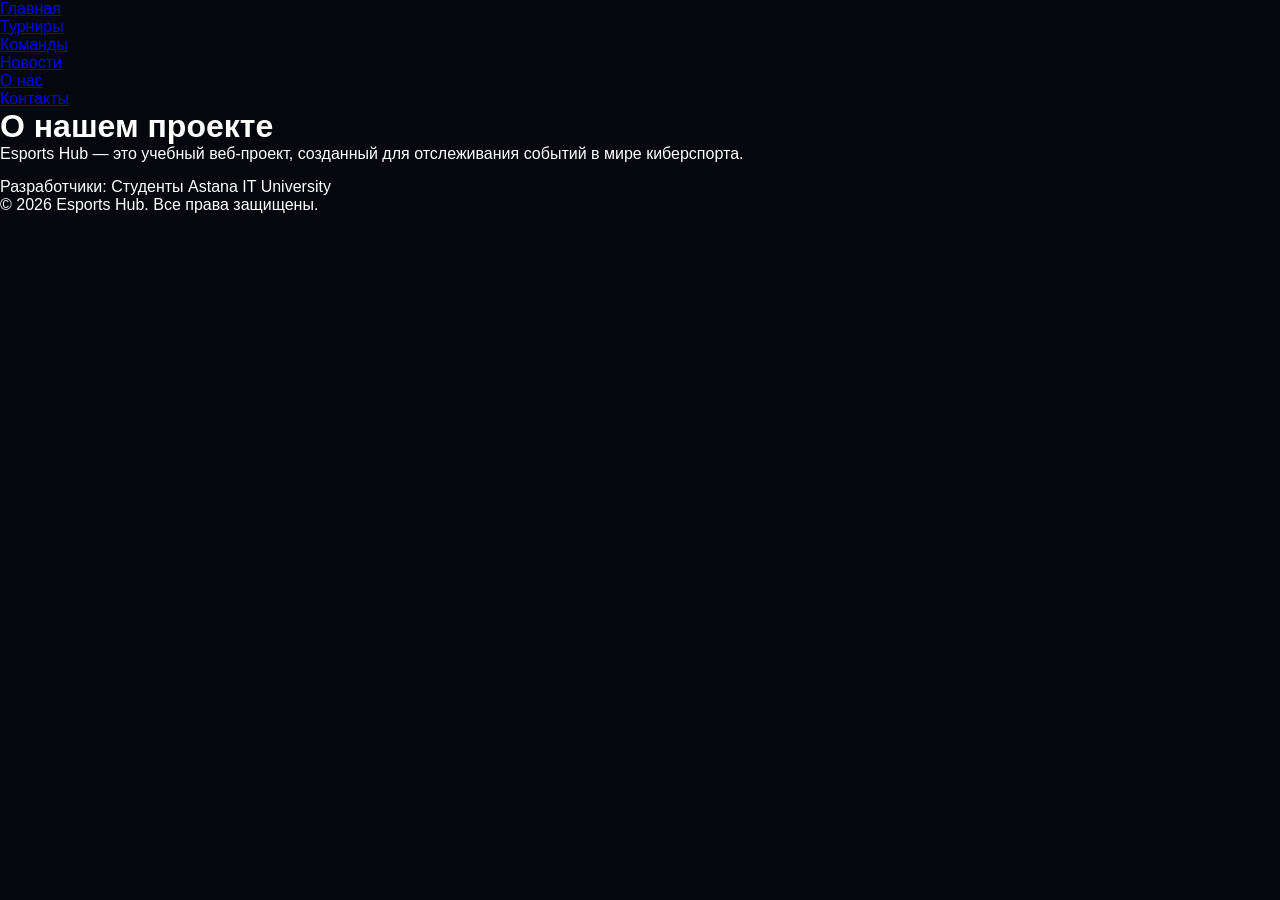
<file: about.html>
<!DOCTYPE html>
<html lang="ru">
<head>
    <meta charset="UTF-8">
    <meta name="viewport" content="width=device-width, initial-scale=1.0">
    <title>Esports Hub - О нас</title>
    <link rel="stylesheet" href="css/style.css">
</head>
<body>
    <header>
        <nav>
            <ul>
                <li><a href="index.html">Главная</a></li>
                <li><a href="tournaments.html">Турниры</a></li>
                <li><a href="teams.html">Команды</a></li>
                <li><a href="news.html">Новости</a></li>
                <li><a href="about.html">О нас</a></li>
                <li><a href="contact.html">Контакты</a></li>
            </ul>
        </nav>
    </header>
    <main>
        <h1>О нашем проекте</h1>
        <p>Esports Hub — это учебный веб-проект, созданный для отслеживания событий в мире киберспорта.</p>
        <p style="margin-top: 15px;">Разработчики: Студенты Astana IT University</p>
    </main>
    <footer>
        <p>&copy; 2026 Esports Hub. Все права защищены.</p>
    </footer>
</body>
</html>
</file>
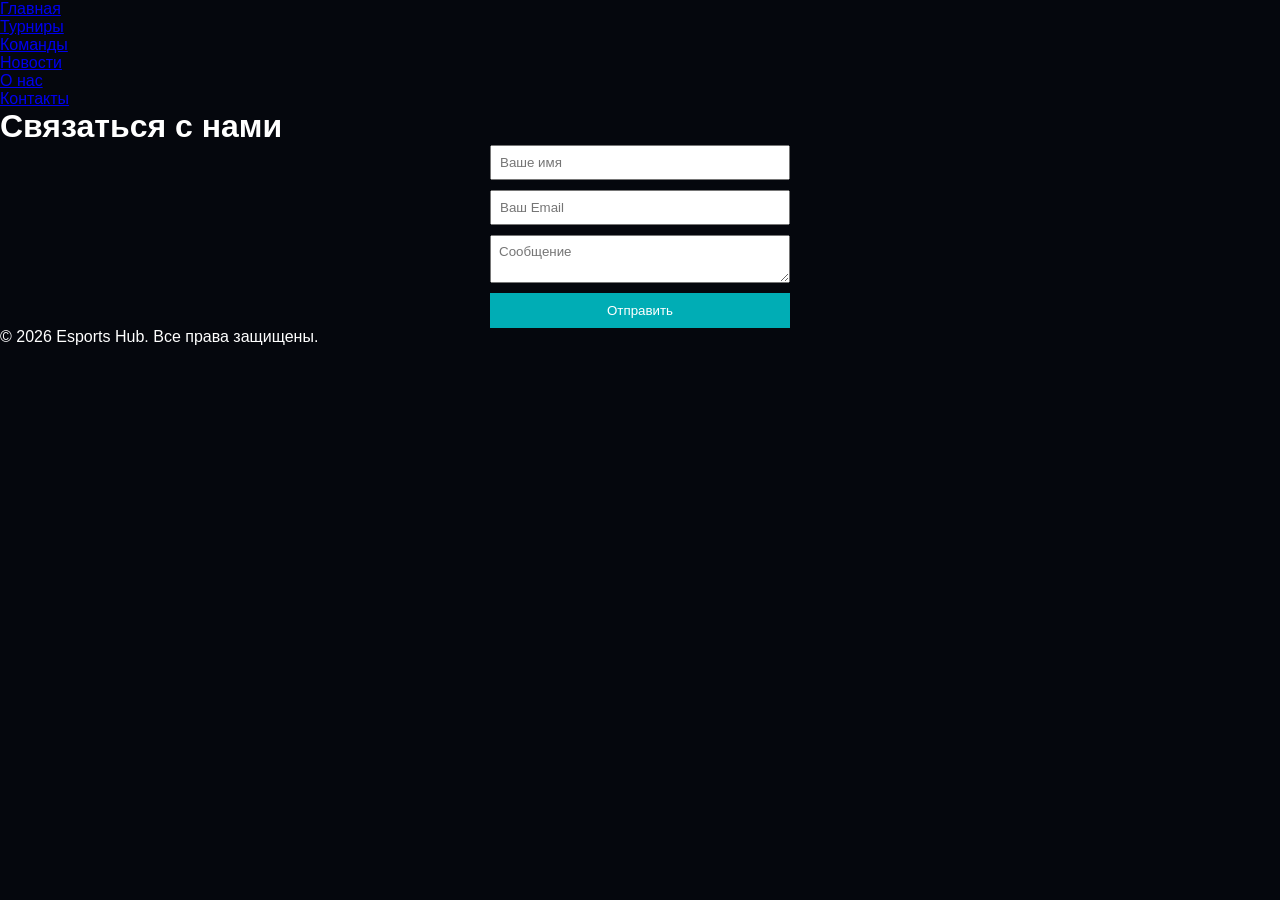
<file: contact.html>
<!DOCTYPE html>
<html lang="ru">
<head>
    <meta charset="UTF-8">
    <meta name="viewport" content="width=device-width, initial-scale=1.0">
    <title>Esports Hub - Контакты</title>
    <link rel="stylesheet" href="css/style.css">
</head>
<body>
    <header>
        <nav>
            <ul>
                <li><a href="index.html">Главная</a></li>
                <li><a href="tournaments.html">Турниры</a></li>
                <li><a href="teams.html">Команды</a></li>
                <li><a href="news.html">Новости</a></li>
                <li><a href="about.html">О нас</a></li>
                <li><a href="contact.html">Контакты</a></li>
            </ul>
        </nav>
    </header>
    <main>
        <h1>Связаться с нами</h1>
        <form style="display: flex; flex-direction: column; max-width: 300px; margin: 0 auto; gap: 10px;">
            <input type="text" placeholder="Ваше имя" style="padding: 8px;">
            <input type="email" placeholder="Ваш Email" style="padding: 8px;">
            <textarea placeholder="Сообщение" style="padding: 8px;"></textarea>
            <button type="button" style="padding: 10px; background-color: #00adb5; color: white; border: none; cursor: pointer;">Отправить</button>
        </form>
    </main>
    <footer>
        <p>&copy; 2026 Esports Hub. Все права защищены.</p>
    </footer>
</body>
</html>
</file>
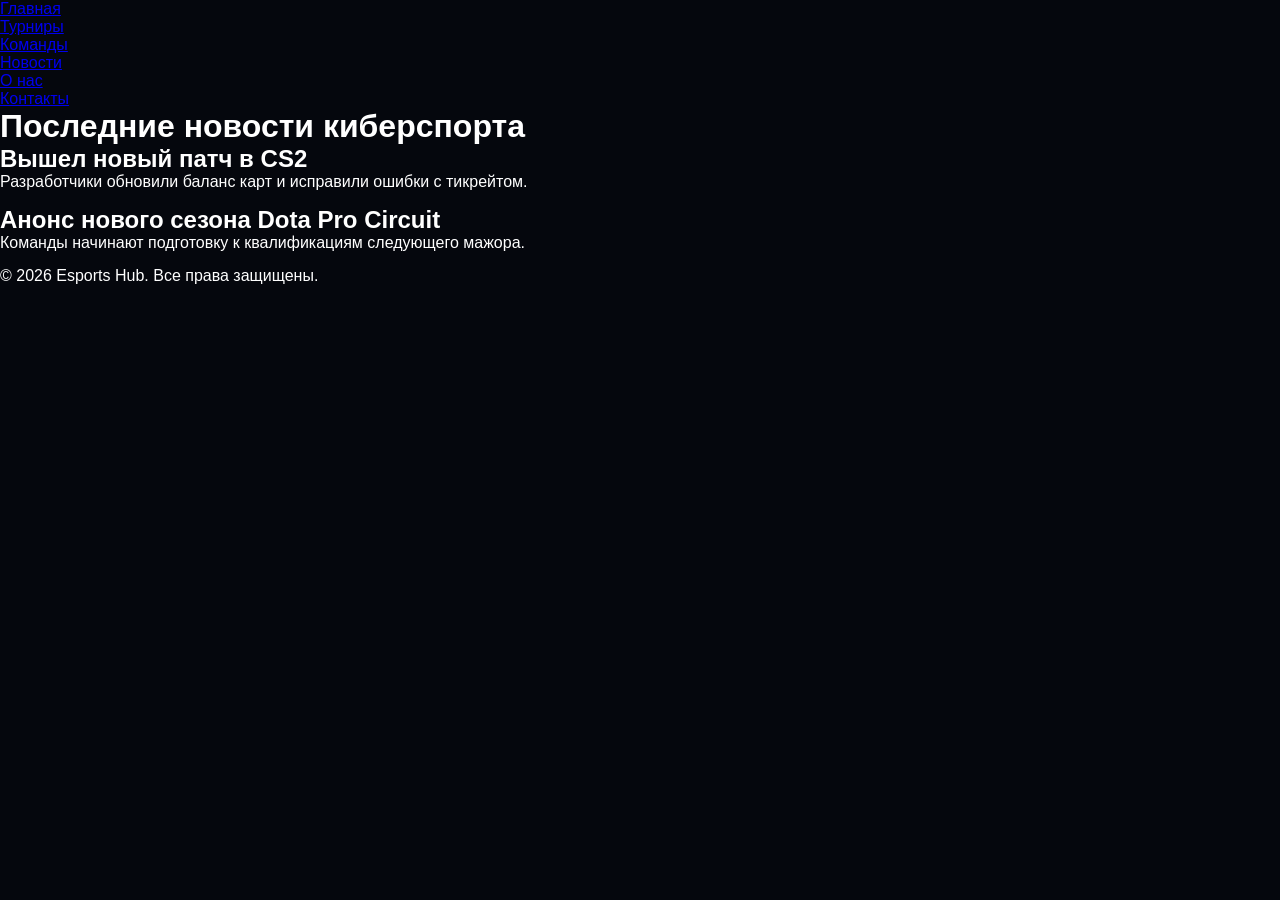
<file: news.html>
<!DOCTYPE html>
<html lang="ru">
<head>
    <meta charset="UTF-8">
    <meta name="viewport" content="width=device-width, initial-scale=1.0">
    <title>Esports Hub - Новости</title>
    <link rel="stylesheet" href="css/style.css">
</head>
<body>
    <header>
        <nav>
            <ul>
                <li><a href="index.html">Главная</a></li>
                <li><a href="tournaments.html">Турниры</a></li>
                <li><a href="teams.html">Команды</a></li>
                <li><a href="news.html">Новости</a></li>
                <li><a href="about.html">О нас</a></li>
                <li><a href="contact.html">Контакты</a></li>
            </ul>
        </nav>
    </header>
    <main>
        <h1>Последние новости киберспорта</h1>
        <ul style="list-style: none; padding: 0;">
            <li style="margin-bottom: 15px;">
                <h2>Вышел новый патч в CS2</h2>
                <p>Разработчики обновили баланс карт и исправили ошибки с тикрейтом.</p>
            </li>
            <li style="margin-bottom: 15px;">
                <h2>Анонс нового сезона Dota Pro Circuit</h2>
                <p>Команды начинают подготовку к квалификациям следующего мажора.</p>
            </li>
        </ul>
    </main>
    <footer>
        <p>&copy; 2026 Esports Hub. Все права защищены.</p>
    </footer>
</body>
</html>
</file>
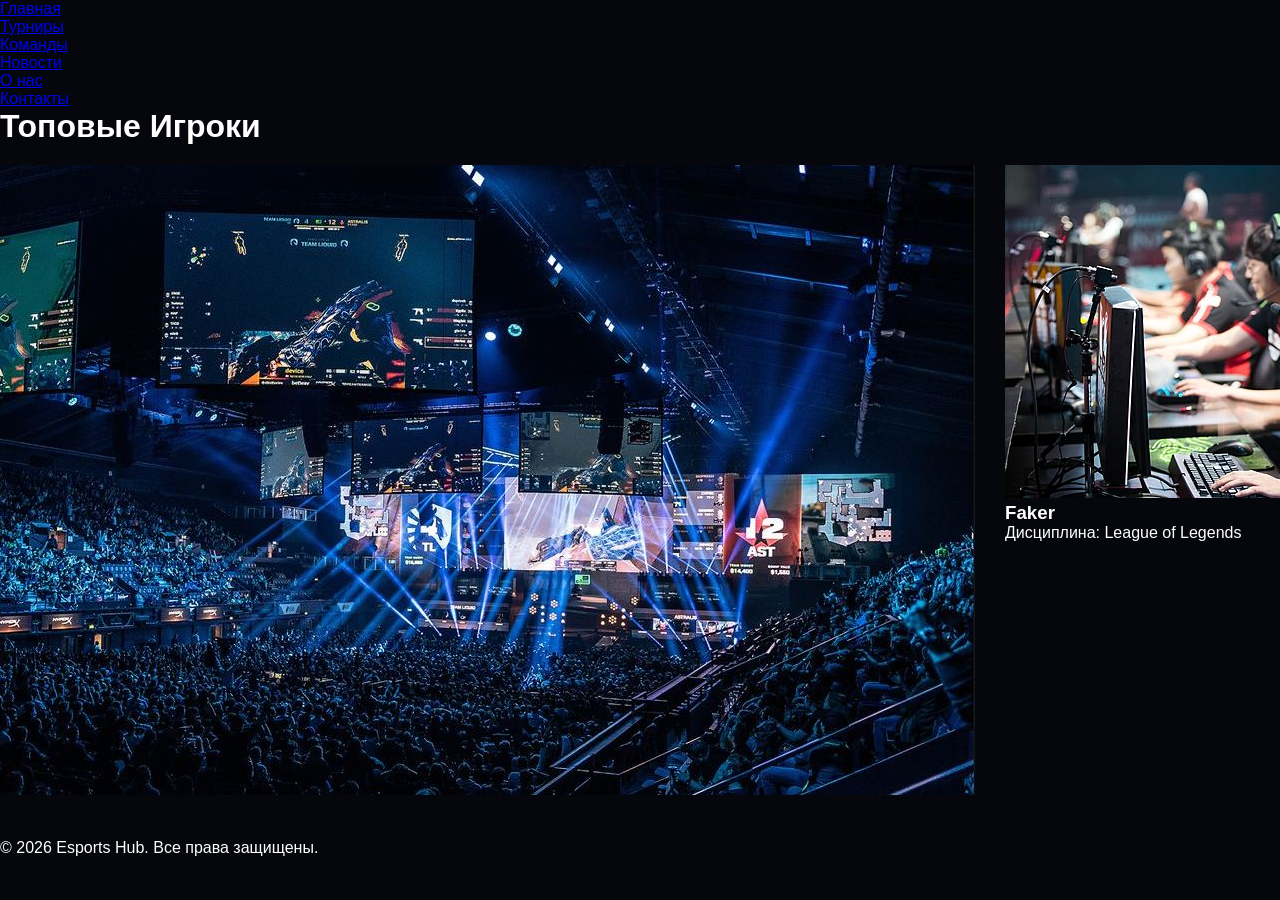
<file: teams.html>
<!DOCTYPE html>
<html lang="ru">
<head>
    <meta charset="UTF-8">
    <meta name="viewport" content="width=device-width, initial-scale=1.0">
    <title>Esports Hub - Команды</title>
    <link rel="stylesheet" href="css/style.css">
</head>
<body>
    <header>
        <nav>
            <ul>
                <li><a href="index.html">Главная</a></li>
                <li><a href="tournaments.html">Турниры</a></li>
                <li><a href="teams.html">Команды</a></li>
                <li><a href="news.html">Новости</a></li>
                <li><a href="about.html">О нас</a></li>
                <li><a href="contact.html">Контакты</a></li>
            </ul>
        </nav>
    </header>
    <main>
        <h1>Топовые Игроки</h1>
        <div style="display: flex; justify-content: center; gap: 30px; margin-top: 20px;">
            <div>
                <img src="images/player1.jpg" alt="Игрок 1" class="team-img">
                <h3>s1mple</h3>
                <p>Дисциплина: CS2</p>
            </div>
            <div>
                <img src="images/player2.jpg" alt="Игрок 2" class="team-img">
                <h3>Faker</h3>
                <p>Дисциплина: League of Legends</p>
            </div>
        </div>
    </main>
    <footer>
        <p>&copy; 2026 Esports Hub. Все права защищены.</p>
    </footer>
</body>
</html>
</file>
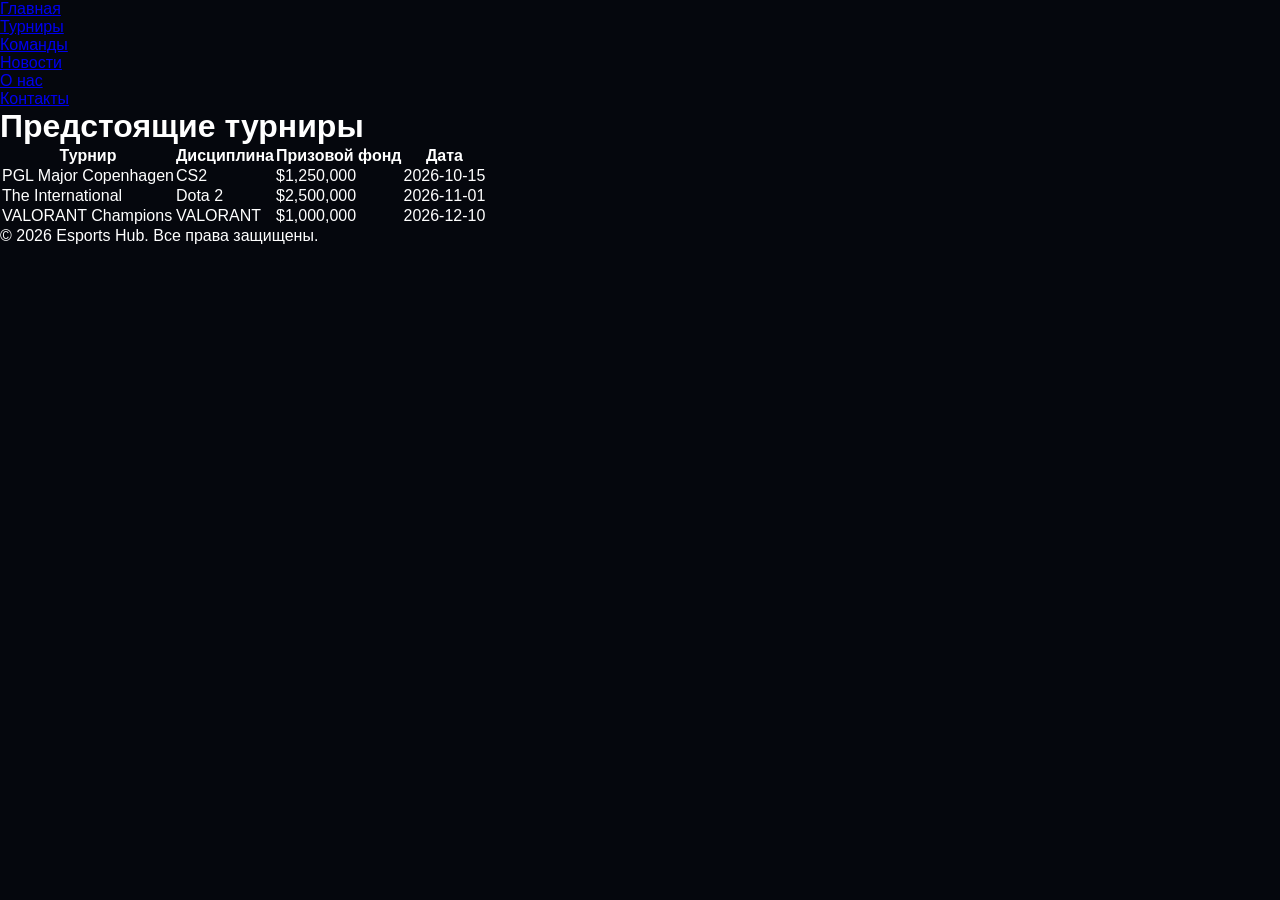
<file: tournaments.html>
<!DOCTYPE html>
<html lang="ru">
<head>
    <meta charset="UTF-8">
    <meta name="viewport" content="width=device-width, initial-scale=1.0">
    <title>Esports Hub - Турниры</title>
    <link rel="stylesheet" href="css/style.css">
</head>
<body>
    <header>
        <nav>
            <ul>
                <li><a href="index.html">Главная</a></li>
                <li><a href="tournaments.html">Турниры</a></li>
                <li><a href="teams.html">Команды</a></li>
                <li><a href="news.html">Новости</a></li>
                <li><a href="about.html">О нас</a></li>
                <li><a href="contact.html">Контакты</a></li>
            </ul>
        </nav>
    </header>
    <main>
        <h1>Предстоящие турниры</h1>
        <table>
            <thead>
                <tr>
                    <th>Турнир</th>
                    <th>Дисциплина</th>
                    <th>Призовой фонд</th>
                    <th>Дата</th>
                </tr>
            </thead>
            <tbody>
                <tr>
                    <td>PGL Major Copenhagen</td>
                    <td>CS2</td>
                    <td>$1,250,000</td>
                    <td>2026-10-15</td>
                </tr>
                <tr>
                    <td>The International</td>
                    <td>Dota 2</td>
                    <td>$2,500,000</td>
                    <td>2026-11-01</td>
                </tr>
                <tr>
                    <td>VALORANT Champions</td>
                    <td>VALORANT</td>
                    <td>$1,000,000</td>
                    <td>2026-12-10</td>
                </tr>
            </tbody>
        </table>
    </main>
    <footer>
        <p>&copy; 2026 Esports Hub. Все права защищены.</p>
    </footer>
</body>
</html>
</file>
<file: css/style.css>
:root {
    --bg-dark: #05070D;
    --card-bg: #0B101A;
    --card-border: #1E293B;
    --accent-cyan: #00F5D4;
    --accent-purple: #8B5CF6;
    --accent-red: #FF0055;
    --text-main: #FFFFFF;
    --text-muted: #94A3B8;
    --font-heading: 'Orbitron', sans-serif;
    --font-sub: 'Rajdhani', sans-serif;
    --font-body: 'Inter', sans-serif;
}

* {
    margin: 0;
    padding: 0;
    box-sizing: border-box;
    font-family: var(--font-body);
}

body {
    background-color: var(--bg-dark);
    color: var(--text-main);
    overflow-x: hidden;
}

/* NAVBAR */
.navbar {
    position: sticky;
    top: 0;
    z-index: 1000;
    background: rgba(5, 7, 13, 0.85);
    backdrop-filter: blur(12px);
    border-bottom: 1px solid rgba(0, 245, 212, 0.15);
    padding: 15px 0;
}
.nav-container {
    max-width: 1300px;
    margin: 0 auto;
    display: flex;
    justify-content: space-between;
    align-items: center;
    padding: 0 20px;
}
.logo {
    display: flex;
    align-items: center;
    gap: 10px;
    text-decoration: none;
}
.logo-icon {
    color: var(--accent-cyan);
    font-size: 1.8rem;
    filter: drop-shadow(0 0 8px var(--accent-cyan));
}
.logo-text {
    font-family: var(--font-heading);
    font-size: 1.5rem;
    font-weight: 900;
    color: var(--text-main);
    letter-spacing: 1px;
}
.neon-text {
    color: var(--accent-cyan);
    text-shadow: 0 0 10px rgba(0, 245, 212, 0.5);
}
.nav-links {
    display: flex;
    gap: 25px;
}
.nav-item {
    color: var(--text-muted);
    text-decoration: none;
    font-family: var(--font-sub);
    font-weight: 700;
    font-size: 1.1rem;
    letter-spacing: 1px;
    transition: all 0.3s ease;
}
.nav-item:hover, .nav-item.active {
    color: var(--accent-cyan);
    text-shadow: 0 0 8px rgba(0, 245, 212, 0.6);
}
.nav-actions {
    display: flex;
    align-items: center;
    gap: 15px;
}
.search-box {
    position: relative;
    display: flex;
    align-items: center;
}
.search-icon {
    position: absolute;
    left: 12px;
    color: var(--text-muted);
}
.search-box input {
    background: var(--card-bg);
    border: 1px solid var(--card-border);
    border-radius: 20px;
    padding: 8px 15px 8px 35px;
    color: #fff;
    outline: none;
    transition: 0.3s;
}
.search-box input:focus {
    border-color: var(--accent-cyan);
    box-shadow: 0 0 10px rgba(0, 245, 212, 0.3);
}
.btn {
    padding: 10px 22px;
    border-radius: 6px;
    font-family: var(--font-sub);
    font-weight: 700;
    cursor: pointer;
    border: none;
    transition: all 0.3s ease;
}
.btn-login {
    background: linear-gradient(135deg, var(--accent-purple), #6366F1);
    color: #fff;
    box-shadow: 0 0 12px rgba(139, 92, 246, 0.4);
}
.btn-login:hover {
    transform: translateY(-2px);
    box-shadow: 0 0 20px rgba(139, 92, 246, 0.8);
}

/* HERO SECTION */
.hero-section {
    position: relative;
    height: 80vh;
    min-height: 550px;
    background: linear-gradient(to bottom, rgba(5,7,13,0.3), var(--bg-dark)), url('https://images.unsplash.com/photo-1542751371-adc38448a05e?q=80&w=1600&auto=format&fit=crop') center/cover no-repeat;
    display: flex;
    align-items: center;
    justify-content: center;
    text-align: center;
    padding: 0 20px;
}
.hero-content {
    max-width: 850px;
}
.hero-title {
    font-family: var(--font-heading);
    font-size: 3.8rem;
    font-weight: 900;
    letter-spacing: 3px;
    margin-bottom: 10px;
    background: linear-gradient(to right, #fff, var(--accent-cyan));
    -webkit-background-clip: text;
    -webkit-text-fill-color: transparent;
}
.hero-subtitle {
    font-family: var(--font-sub);
    font-size: 2rem;
    color: var(--accent-cyan);
    letter-spacing: 4px;
    margin-bottom: 15px;
}
.hero-desc {
    color: var(--text-muted);
    font-size: 1.1rem;
    margin-bottom: 30px;
}
.hero-buttons {
    display: flex;
    justify-content: center;
    gap: 20px;
}
.btn-primary {
    background: var(--accent-cyan);
    color: #000;
    box-shadow: 0 0 15px rgba(0,245,212,0.5);
}
.btn-primary:hover {
    box-shadow: 0 0 25px rgba(0,245,212,0.9);
    transform: translateY(-2px);
}
.btn-secondary {
    background: transparent;
    border: 2px solid var(--accent-purple);
    color: #fff;
    box-shadow: 0 0 10px rgba(139, 92, 246, 0.3);
}
.btn-secondary:hover {
    background: var(--accent-purple);
    box-shadow: 0 0 20px rgba(139, 92, 246, 0.8);
}

/* CONTAINER & SECTIONS */
.section-container {
    max-width: 1300px;
    margin: 50px auto;
    padding: 0 20px;
}
.section-header {
    margin-bottom: 30px;
}
.section-title {
    font-family: var(--font-heading);
    font-size: 2rem;
    letter-spacing: 1px;
    display: flex;
    align-items: center;
    gap: 12px;
}
.section-title::before {
    content: '';
    width: 5px;
    height: 25px;
    background: var(--accent-cyan);
    box-shadow: 0 0 10px var(--accent-cyan);
}

/* LIVE MATCH CARD */
.live-card {
    background: var(--card-bg);
    border: 1px solid rgba(255, 0, 85, 0.4);
    border-radius: 12px;
    padding: 20px;
    display: flex;
    align-items: center;
    justify-content: space-between;
    box-shadow: 0 0 20px rgba(255, 0, 85, 0.15);
}
.live-badge {
    background: var(--accent-red);
    color: #fff;
    padding: 4px 12px;
    border-radius: 4px;
    font-family: var(--font-sub);
    font-weight: 700;
    animation: pulse 1.5s infinite;
}
@keyframes pulse {
    0% { opacity: 1; }
    50% { opacity: 0.5; }
    100% { opacity: 1; }
}

/* GRID LAYOUTS */
.grid-cards {
    display: grid;
    grid-template-columns: repeat(auto-fill, minmax(320px, 1fr));
    gap: 25px;
}

/* TOURNAMENT CARD */
.tournament-card {
    background: var(--card-bg);
    border: 1px solid var(--card-border);
    border-radius: 14px;
    overflow: hidden;
    transition: all 0.3s ease;
    display: flex;
    flex-direction: column;
}
.tournament-card:hover {
    transform: translateY(-5px);
    border-color: var(--accent-cyan);
    box-shadow: 0 0 20px rgba(0, 245, 212, 0.2);
}
.card-img-wrap {
    height: 180px;
    position: relative;
    overflow: hidden;
}
.card-img-wrap img {
    width: 100%;
    height: 100%;
    object-fit: cover;
}
.card-status {
    position: absolute;
    top: 12px;
    right: 12px;
    background: rgba(5,7,13,0.8);
    border: 1px solid var(--accent-cyan);
    color: var(--accent-cyan);
    padding: 4px 10px;
    border-radius: 6px;
    font-size: 0.8rem;
    font-family: var(--font-sub);
    font-weight: 700;
}
.card-body {
    padding: 20px;
    display: flex;
    flex-direction: column;
    flex-grow: 1;
}
.card-game {
    color: var(--accent-purple);
    font-family: var(--font-sub);
    font-weight: 700;
    font-size: 0.9rem;
    margin-bottom: 5px;
}
.card-title {
    font-family: var(--font-heading);
    font-size: 1.2rem;
    margin-bottom: 15px;
}
.card-meta {
    display: flex;
    justify-content: space-between;
    color: var(--text-muted);
    font-size: 0.9rem;
    margin-bottom: 15px;
}
.card-prize {
    font-family: var(--font-heading);
    color: var(--accent-cyan);
    font-size: 1.3rem;
    margin-bottom: 15px;
}

/* FILTERS BAR */
.filter-bar {
    background: var(--card-bg);
    border: 1px solid var(--card-border);
    border-radius: 12px;
    padding: 20px;
    display: grid;
    grid-template-columns: repeat(auto-fit, minmax(180px, 1fr));
    gap: 15px;
    margin-bottom: 30px;
}
.filter-group label {
    display: block;
    color: var(--text-muted);
    font-size: 0.85rem;
    margin-bottom: 6px;
    font-family: var(--font-sub);
}
.filter-group select {
    width: 100%;
    background: var(--bg-dark);
    border: 1px solid var(--card-border);
    color: #fff;
    padding: 10px;
    border-radius: 6px;
    outline: none;
}
.filter-group select:focus {
    border-color: var(--accent-cyan);
}

/* TIMELINE (HOW IT WORKS) */
.timeline {
    display: grid;
    grid-template-columns: repeat(auto-fit, minmax(220px, 1fr));
    gap: 20px;
    margin-top: 30px;
}
.timeline-card {
    background: var(--card-bg);
    border: 1px solid var(--card-border);
    padding: 25px;
    border-radius: 12px;
    position: relative;
}
.timeline-num {
    font-family: var(--font-heading);
    font-size: 2.5rem;
    color: var(--accent-cyan);
    opacity: 0.4;
    margin-bottom: 10px;
}

/* BRACKET VIEW */
.bracket-container {
    display: flex;
    gap: 30px;
    overflow-x: auto;
    padding: 20px 0;
}
.bracket-column {
    min-width: 220px;
    display: flex;
    flex-direction: column;
    justify-content: space-around;
}
.bracket-match {
    background: var(--card-bg);
    border: 1px solid var(--card-border);
    padding: 12px;
    border-radius: 8px;
    margin: 10px 0;
}

/* FOOTER */
.footer {
    background: #020306;
    border-top: 1px solid var(--card-border);
    padding: 50px 0 20px 0;
    margin-top: 80px;
}
.footer-container {
    max-width: 1300px;
    margin: 0 auto;
    display: grid;
    grid-template-columns: repeat(auto-fit, minmax(250px, 1fr));
    gap: 40px;
    padding: 0 20px;
}
.footer-bottom {
    text-align: center;
    color: var(--text-muted);
    font-size: 0.85rem;
    margin-top: 40px;
    padding-top: 20px;
    border-top: 1px solid rgba(255,255,255,0.05);
}

@media (max-width: 768px) {
    .hero-title { font-size: 2.5rem; }
    .nav-links { display: none; }
}
</file>
